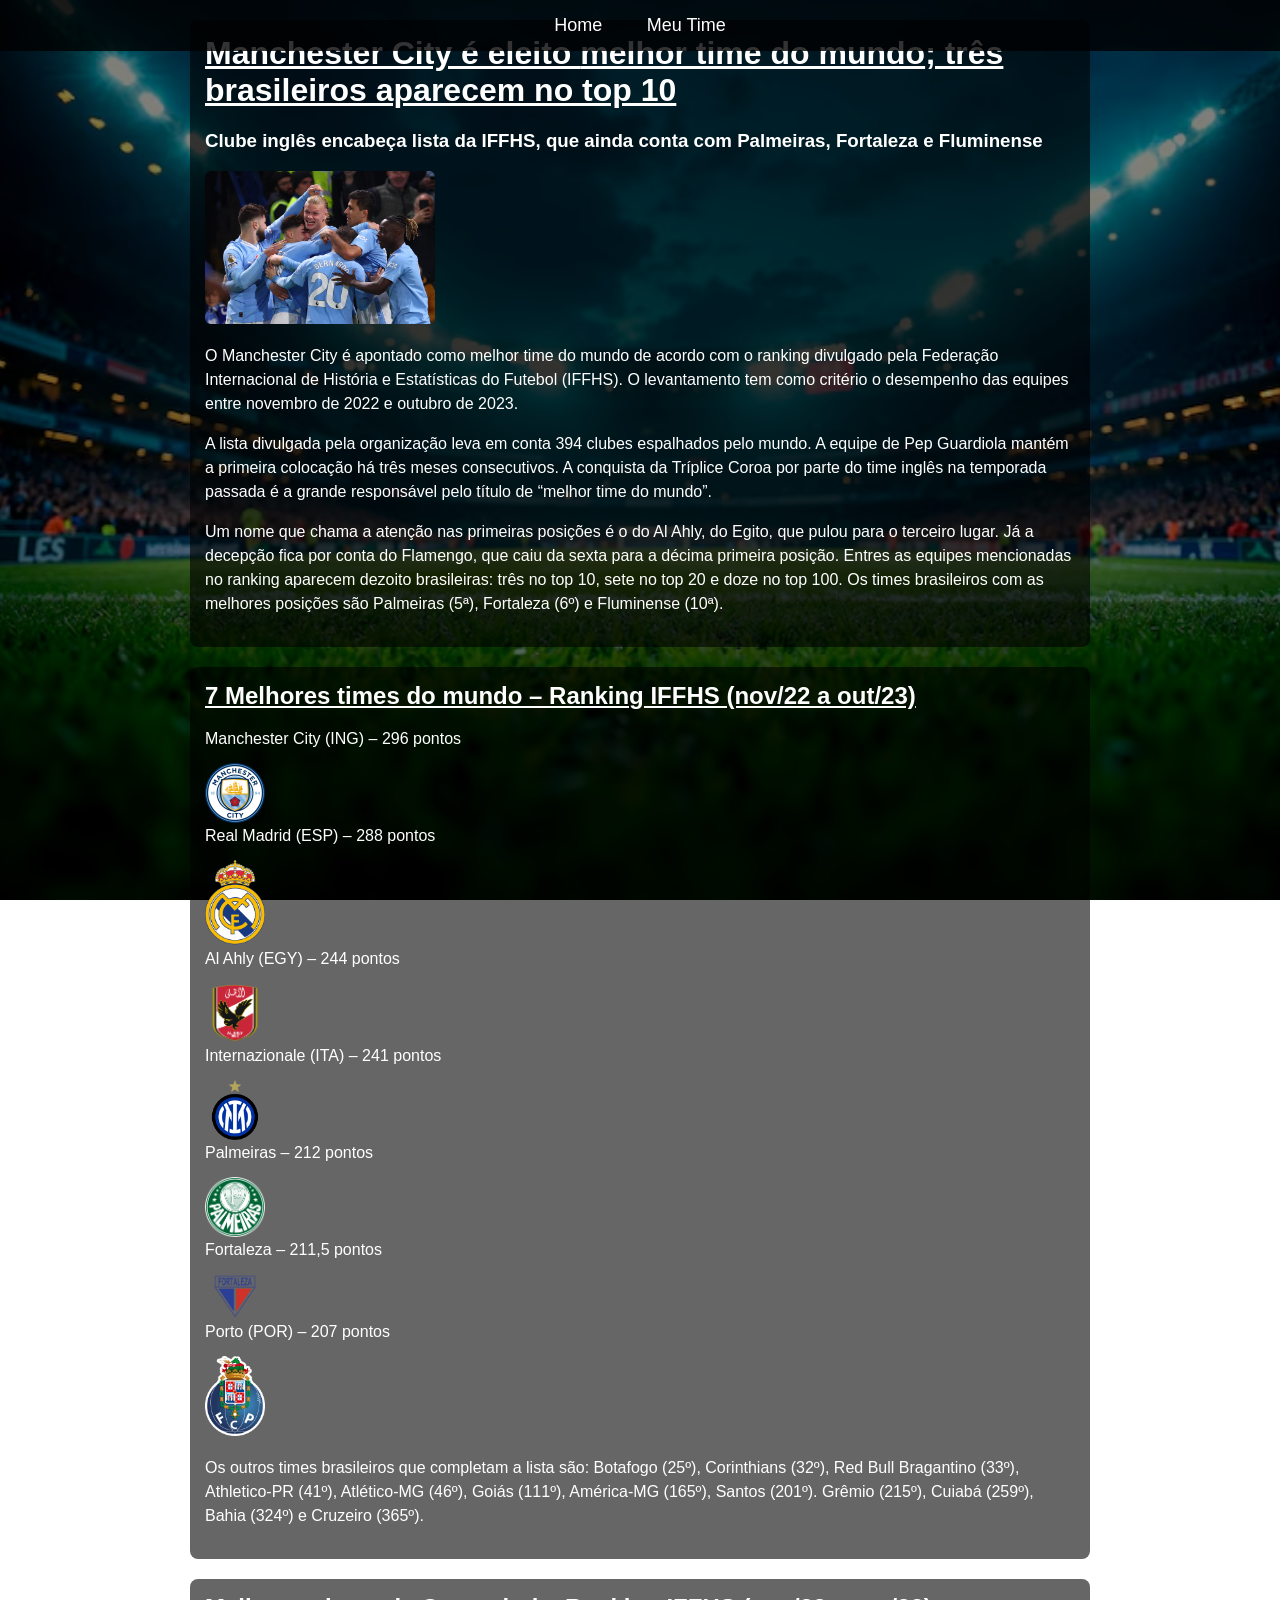
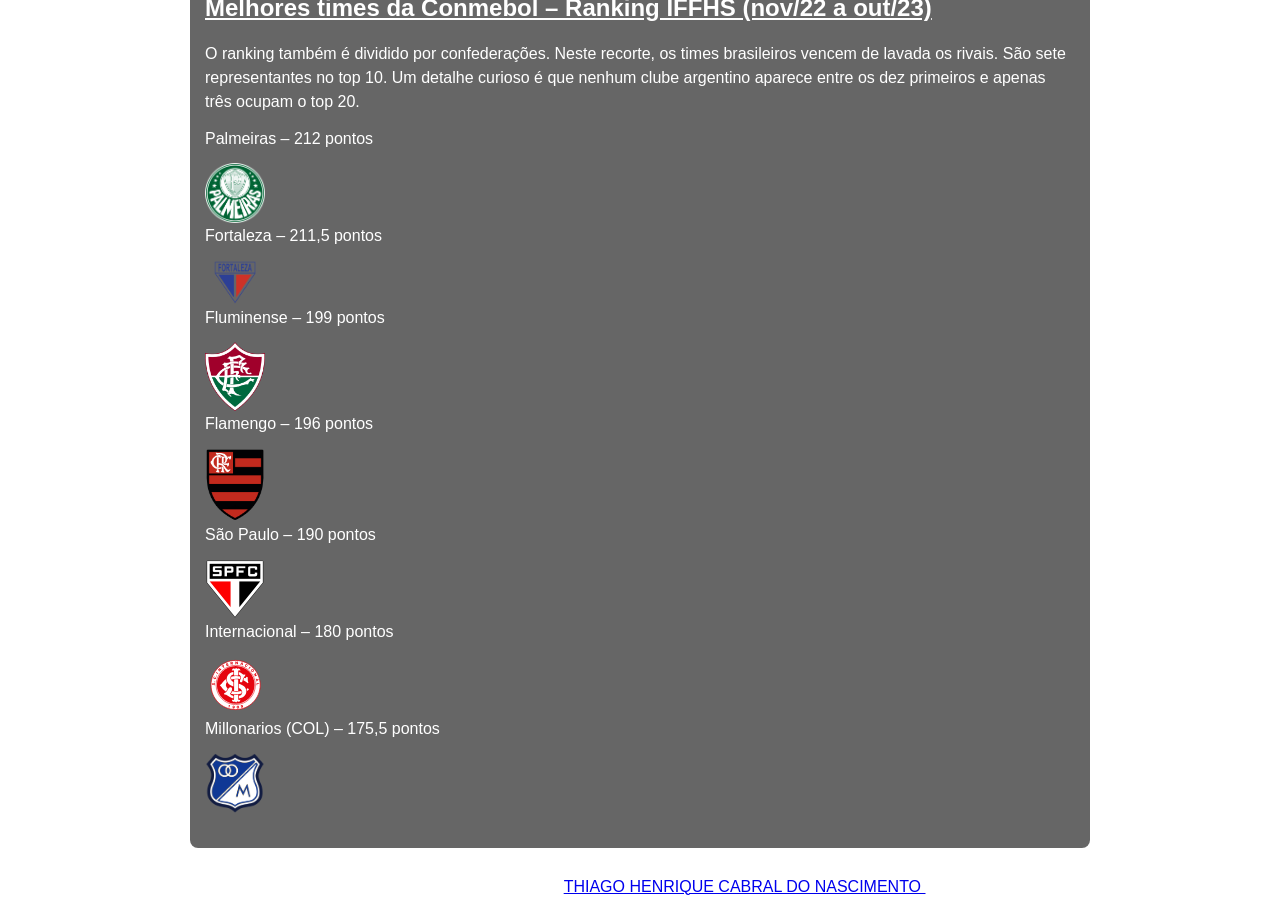
<file: index.html>
<!DOCTYPE html>
<html lang="pt-br">
  <head>
    <meta charset="UTF-8" />
    <meta name="viewport" content="width=device-width, initial-scale=1.0" />
    <title>Ranking Melhores times</title>
     <link rel="stylesheet" href="estilo.css">
  </head>

  <!--Essa página foi criada utilizando como o texto do artigo do shttps://www.cnnbrasil.com.br/esportes/futebol/flamengo/manchester-city-e-eleito-melhor-time-do-mundo-tres-brasileiros-aparecem-no-top-10/ 
Autor: João Ricardo. CNN - 15/11/2023 às 16:35 -->
  <body>
    <div class="conteudo-principal">
      <h1>
        Manchester City é eleito <strong>melhor time do mundo</strong>; três brasileiros aparecem
        no top 10
      </h1>
      <h3>
        Clube inglês encabeça lista da IFFHS, que ainda conta com Palmeiras,
        Fortaleza e Fluminense
      </h3>

      <img src="imagens/foot.jpg" alt="futebol" width="230px" heigth="10px">

      <p>
        O Manchester City é apontado como melhor time do mundo de acordo com o
        ranking divulgado pela Federação Internacional de História e
        Estatísticas do Futebol (IFFHS). O levantamento tem como critério o
        desempenho das equipes entre novembro de 2022 e outubro de 2023.
      </p>

      <p>
        A lista divulgada pela organização leva em conta 394 clubes espalhados
        pelo mundo. A equipe de Pep Guardiola mantém a primeira colocação há
        três meses consecutivos. A conquista da Tríplice Coroa por parte do time
        inglês na temporada passada é a grande responsável pelo título de
        “melhor time do mundo”.
      </p>

      <p>
        Um nome que chama a atenção nas primeiras posições é o do Al Ahly, do
        Egito, que pulou para o terceiro lugar. Já a decepção fica por conta do
        Flamengo, que caiu da sexta para a décima primeira posição. Entres as
        equipes mencionadas no ranking aparecem dezoito brasileiras: três no top
        10, sete no top 20 e doze no top 100. Os times brasileiros com as
        melhores posições são Palmeiras (5ª), Fortaleza (6º) e Fluminense (10ª).
      </p>
    </div>


    <div class="conteudo-lista">
        <h2>7 Melhores times do mundo – Ranking IFFHS (nov/22 a out/23)</h2>
        <ol>
            <li>Manchester City (ING) – 296 pontos</li>
            <img src="imagens/Manchester.png" alt="emblema manchester city"width="140px" heigth="10px">
            <li>Real Madrid (ESP) – 288 pontos</li>
            <img src="imagens/Real_Madrid.png" alt="emblema Real Madrid"width="130px" heigth="10px">
            <li>Al Ahly (EGY) – 244 pontos</li>
            <img src="imagens/Al Ahly.png" alt="emblema Al Ahly"width="150px" heigth="10px">
            <li>Internazionale (ITA) – 241 pontos</li>
            <img src="imagens/Internazionale.png" alt="emblema Internazionale"width="190px" heigth="10px">
            <li>Palmeiras – 212 pontos</li>
            <img src="imagens/Palmeiras.png" alt="emblema Palmeiras"width="140px" heigth="10px">
            <li>Fortaleza – 211,5 pontos</li>
            <img src="imagens/fortaleza.png" alt="emblema Fortaleza"width="200px" heigth="10px">
            <li>Porto (POR) – 207 pontos</li>
            <img src="imagens/Porto.png" alt="emblema porto"width="130px" heigth="10px">
        </ol>

        <p>Os outros times brasileiros que completam a lista são: Botafogo (25º), Corinthians (32º), Red Bull Bragantino (33º), Athletico-PR (41º), Atlético-MG (46º), Goiás (111º), América-MG (165º), Santos (201º). Grêmio (215º), Cuiabá (259º), Bahia (324º) e Cruzeiro (365º).</p>
    </div>   
    
    <div class="conteudo-lista">
        <h2>Melhores times da Conmebol – Ranking IFFHS (nov/22 a out/23)</h2>
        <p>O ranking também é dividido por confederações. Neste recorte, os times brasileiros vencem de lavada os rivais. São sete representantes no top 10. Um detalhe curioso é que nenhum clube argentino aparece entre os dez primeiros e apenas três ocupam o top 20.</p>


        <ol>
            <li>Palmeiras – 212 pontos</li>
            <img src="imagens/Palmeiras.png" alt="emblema Palmeiras"width="140px" heigth="10px">
            <li>Fortaleza – 211,5 pontos</li>
            <img src="imagens/fortaleza.png" alt="emblema Fortaleza"width="200px" heigth="10px">
            <li>Fluminense – 199 pontos</li>
             <img src="imagens/Fluminense.png" alt="emblema Fluminense"width="130px" heigth="10px">
            <li>Flamengo – 196 pontos</li>
            <img src="imagens/Flamengo.png" alt="emblema Flamengo "width="120px" heigth="10px">
            <li>São Paulo – 190 pontos</li>
            <img src="imagens/São Paulo.png" alt="emblema São Paulo "width="130px" heigth="10px">
            <li>Internacional – 180 pontos</li>
            <img src="imagens/Internacional.svg" alt="emblema Internacional "width="150px" heigth="10px">
            <li>Millonarios (COL) – 175,5 pontos</li>
            <img src="imagens/Milonarios.png" alt="emblema Milonarios"width="140px" heigth="10px">
        </ol>

    </div>

    </div>
    <nav class="menu">
  <a href="#">Home</a>
  <a href="meu-time.html">Meu Time</a>
</nav>
    

    <footer>
  Aula para formatação de CSS. 
  Nome do aluno: 
  <a href="aluno.html">
    THIAGO HENRIQUE CABRAL DO NASCIMENTO
  </a>
  2º INFORMÁTICA
</footer>
</body>
</html>
</file>
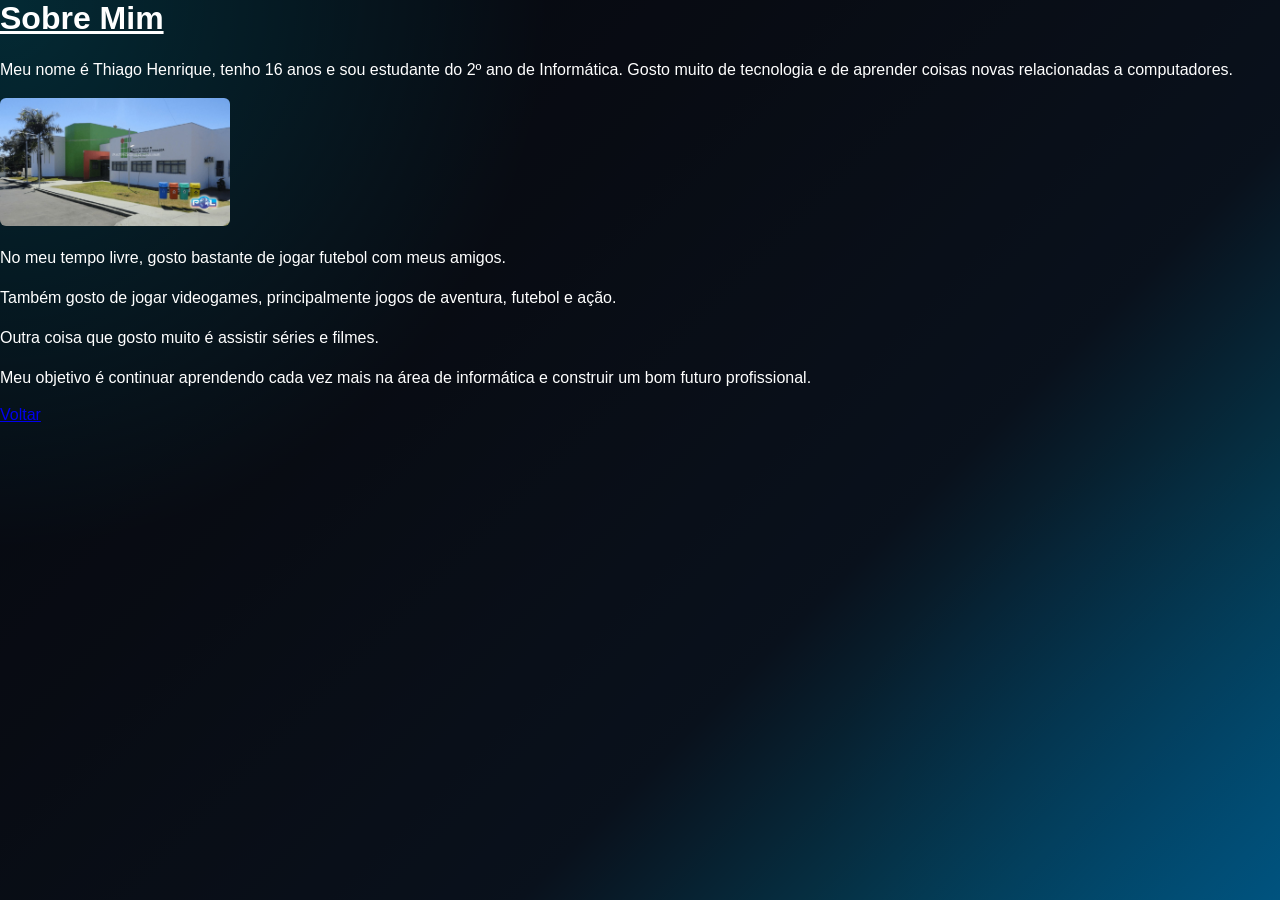
<file: aluno.html>
<!DOCTYPE html>
<html lang="pt-br">
<head>
  <meta charset="UTF-8">
  <title>Aluno</title>
  <link rel="stylesheet" href="estilo.css">
</head>

<body class="aluno">

  <h1>Sobre Mim</h1>

  <p>
    Meu nome é Thiago Henrique, tenho 16 anos e sou estudante do 2º ano de Informática.
    Gosto muito de tecnologia e de aprender coisas novas relacionadas a computadores.
  </p>
  <img src="imagens/campus-patrocinio_b0tGrWg.jpg" alt="iftm" width="230px" heigth="10px">

  <p>
    No meu tempo livre, gosto bastante de jogar futebol com meus amigos.
  </p>

  <p>
    Também gosto de jogar videogames, principalmente jogos de aventura, futebol e ação.
  </p>

  <p>
    Outra coisa que gosto muito é assistir séries e filmes.
  </p>

  <p>
    Meu objetivo é continuar aprendendo cada vez mais na área de informática
    e construir um bom futuro profissional.
  </p>
 <a href="index.html">
    Voltar
  </a>
</body>
</html>
</file>
<file: estilo.css>
body {
    background: url("imagens/estadio.avif") no-repeat center center fixed;
    background-size: cover;
    color: white;
    margin: 0;
    min-height: 100vh;
}
h1 {
    text-decoration: underline;
    
}
h2 {
    text-decoration: underline;
    
}
.conteudo-lista li {
    display: flex;
    align-items: center;
    gap: 15px;
    margin-bottom: 15px;
}

.conteudo-lista img {
    width: 60px;
}
body {
    font-family: Arial, Helvetica, sans-serif;
}
body::before {
    content: "";
    position: fixed;
    inset: 0;
    background: rgba(0, 0, 0, 0.5);
    z-index: -1;
}
.conteudo-principal,
.conteudo-lista,
.meu-time {
    background: rgba(0, 0, 0, 0.6);
    margin: 20px auto;
    padding: 15px;
    border-radius: 8px;
    width: 85%;
}

.conteudo-lista li:hover {
    background: rgba(255, 255, 255, 0.1);
}
p {
    line-height: 1.5;
}
.conteudo-lista ol {
    padding-left: 0;
}
*{
    box-sizing: border-box;
}

.conteudo-principal,
.conteudo-lista,
.meu-time {
    max-width: 900px;
}

.conteudo-lista ol {
    padding-left: 0;
    list-style-position: inside;
}

img {
    border-radius: 6px;
}

h1, h2, h3 {
    margin-top: 0;
}

footer {
    text-align: center;
    padding: 10px;
    margin-top: 20px;
}

.conteudo-lista li {
    transition: 0.2s;
}
.menu {
    background: rgba(0, 0, 0, 0.8);
    padding: 15px;
    text-align: center;
}

.menu a {
    color: white;
    text-decoration: none;
    margin: 0 20px;
    font-size: 18px;
    position: relative;
    transition: 0.3s;
}


.menu a:hover {
    color: #38bdf8;
}


.menu a::after {
    content: "";
    position: absolute;
    width: 0%;
    height: 2px;
    background: #38bdf8;
    left: 0;
    bottom: -5px;
    transition: 0.3s;
}

.menu a:hover::after {
    width: 100%;
}
.menu {
    position: fixed;
    top: 0;
    left: 0;
    width: 100%;
    background: rgba(0, 0, 0, 0.8);
    padding: 15px;
    text-align: center;
    z-index: 1000;
}
body.aluno {
    margin: 0;
    height: 100vh;

    background:
        radial-gradient(circle at top left, #00e1ff55 0%, transparent 35%),
        radial-gradient(circle at bottom right, #0066ff44 0%, transparent 30%),
        linear-gradient(
            135deg,
            #0a0f1f 0%,
            #111827 35%,
            #132238 65%,
            #00bfff 100%
        );

    background-attachment: fixed;
    color: white;
}
</file>
